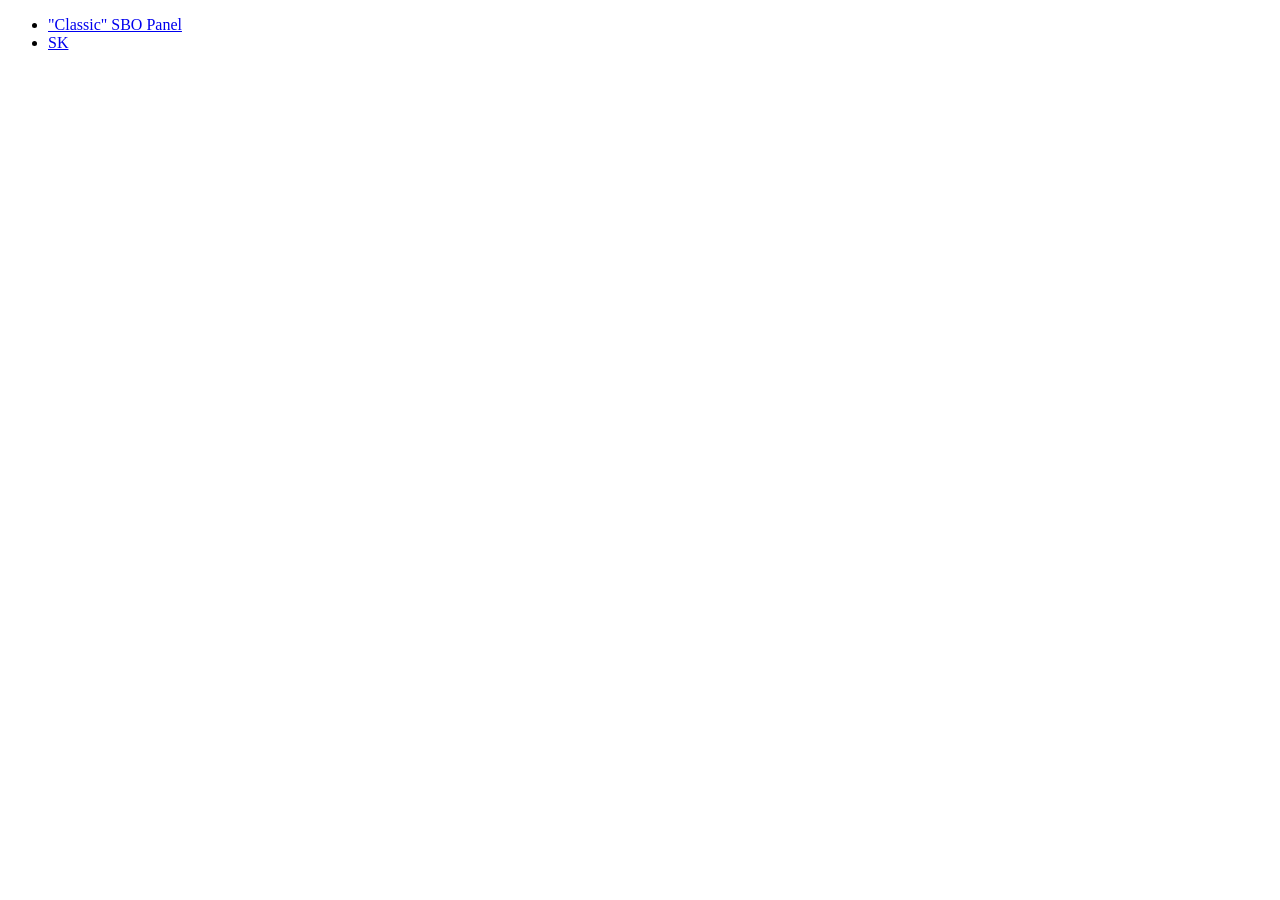
<file: client/index.html>
<!DOCTYPE html>
<html lang="en-US">
<head>
<meta charset="utf-8">
<meta name="viewport" content="width=device-width, initial-scale=1.0" />
<title>Boards</title>
</head>
<body>

<ul>
<li><a href="sbo-classic.html">"Classic" SBO Panel</a></li>
<li><a href="score.html">SK</a></li>
</ul>

</body>
</html>
</file>
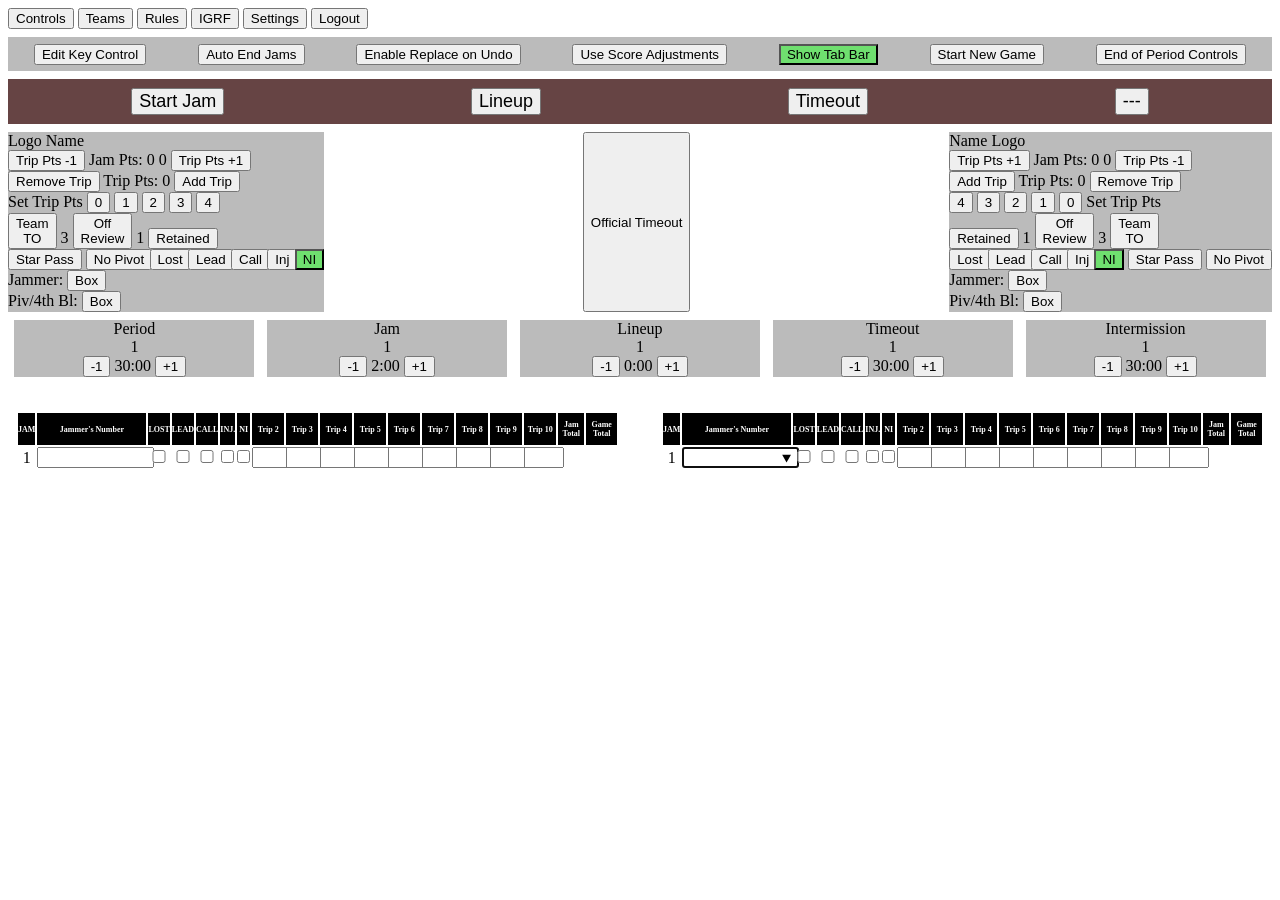
<file: client/sbo-classic.html>
<!DOCTYPE html>
<html lang="en-US">
<head>
<meta charset="utf-8">
<meta name="viewport" content="width=device-width, initial-scale=1.0" />
<title>Scoreboard Operator (Classic) - Boards</title>
<link rel="stylesheet" href="sbo.css">
<script type="module" src="sbo.js"></script>
</head>
<body>

<div id="sbo-classic">
<div id="tabs">
	<button id="_controls">Controls</button>
	<button id="teams">Teams</button>
	<button id="rules">Rules</button>
	<button id="igrf">IGRF</button>
	<button id="settings">Settings</button>
	<button id="logout">Logout</button>
</div>
<div id="controls">
	<button id="edit-key-control">Edit Key Control</button>
	<button id="auto-end-jams">Auto End Jams</button>
	<button id="replace-on-undo">Enable Replace on Undo</button>
	<button id="score-adjustments">Use Score Adjustments</button>
	<button fn="toggle" value="show-tabs" pressed>Show Tab Bar</button>
	<button id="new-game">Start New Game</button>
	<button id="end-of-period">End of Period Controls</button>
</div>
<div id="timing">
	<button fn="start_jam">Start Jam</button>
	<button fn="end_jam">Lineup</button>
	<button fn="timeout">Timeout</button>
	<button fn="undo">---</button>
</div>

<div id="main-panel">
<div team="0">
	<span class="logo">Logo</span>
	<span class="name">Name</span>
	<br>
	<button fn="set_trip_points" value="inc">Trip Pts -1</button>
	<span class="jam-points">Jam Pts: <span class="points">0</span></span>
	<span class="game-points">0</span>
	<button fn="set_trip_points" value="dec">Trip Pts +1</button>
	<br>
	<button id="remove-trip-1">Remove Trip</button>
	<span class="trip-points">Trip Pts: <output class="points">0</output></span>
	<button id="add-trip-1">Add Trip</button>
	<br>
	<span id="set-points">Set Trip Pts</span>
	<button fn="set_trip_points" value="0">0</button>
	<button fn="set_trip_points" value="1">1</button>
	<button fn="set_trip_points" value="2">2</button>
	<button fn="set_trip_points" value="3">3</button>
	<button fn="set_trip_points" value="4">4</button>
	<br>
	<button id="team-to-1">Team<br>TO</button>
	<span id="to-remaining-1">3</span>
	<button id="team-or-1">Off<br>Review</button>
	<span id="or-remaining-1">1</span>
	<button id="retained-1">Retained</button>
	<br>
	<button id="star-pass-1">Star Pass</button>
	<span class="toggles">
	<button fn="toggle">No Pivot</button>
	<button fn="toggle">Lost</button>
	<button fn="toggle">Lead</button>
	<button fn="toggle">Call</button>
	<button fn="toggle">Inj</button>
	<button fn="toggle" pressed>NI</button>
	</span>
	<br>
	<span id="jammer-1">Jammer:</span>
	<span id="jammer-sel-1">
		<template><button>?</button></template>
	</span>
	<button id="jammer-box-1">Box</button>
	<br>
	<span id="pivot-1">Piv/4th Bl:</span>
	<span id="pivot-sel-1">
		<template><button>?</button></template>
	</span>
	<button id="pivot-box-1">Box</button>
</div>
<button fn="timeout" value="OTO">Official Timeout</button>
<div team="1">
	<span class="name">Name</span>
	<span class="logo">Logo</span>
	<br>
	<button fn="set_trip_points" value="inc">Trip Pts +1</button>
	<span class="jam-points">Jam Pts: <span class="points">0</span></span>
	<span class="game-points">0</span>
	<button fn="set_trip_points" value="dec">Trip Pts -1</button>
	<br>
	<button id="add-trip-2">Add Trip</button>
	<span class="trip-points">Trip Pts: <output class="points">0</output></span>
	<button id="remove-trip-2">Remove Trip</button>
	<br>
	<button id="set-points-2-4" class="trip-points">4</button>
	<button id="set-points-2-3" class="trip-points">3</button>
	<button id="set-points-2-2" class="trip-points">2</button>
	<button id="set-points-2-1" class="trip-points">1</button>
	<button id="set-points-2-0" class="trip-points">0</button>
	<span id="set-points">Set Trip Pts</span>
	<br>
	<button id="retained-2">Retained</button>
	<span id="or-remaining-2">1</span>
	<button id="team-or-2">Off<br>Review</button>
	<span id="to-remaining-2">3</span>
	<button id="team-to-2">Team<br>TO</button>
	<br>
	<span class="toggles">
	<button fn="toggle">Lost</button>
	<button fn="toggle">Lead</button>
	<button fn="toggle">Call</button>
	<button fn="toggle">Inj</button>
	<button fn="toggle" pressed>NI</button>
	</span>
	<button id="star-pass-2">Star Pass</button>
	<button fn="toggle">No Pivot</button>
	<br>
	<span id="jammer-2">Jammer:</span>
	<span id="jammer-sel-2">
		<template><button>?</button></template>
	</span>
	<button id="jammer-box-2">Box</button>
	<br>
	<span id="pivot-2">Piv/4th Bl:</span>
	<span id="pivot-sel-2">
		<template><button>?</button></template>
	</span>
	<button id="pivot-box-2">Box</button>
</div>
</div>

<div id="clocks">
	<div clock="period">
	<span class="name">Period</span>
	<output class="count">1</output>
	<span class="time">
	<button id="period-minus">-1</button>
	<output class="time">30:00</output>
	<button id="period-plus">+1</button>
	</span>
	</div>

	<div clock="jam">
	<span class="name">Jam</span>
	<output class="count">1</output>
	<span class="time">
	<button id="jam-minus">-1</button>
	<output>2:00</output>
	<button id="jam-plus">+1</button>
	</span>
	</div>

	<div clock="lineup">
	<span class="name">Lineup</span>
	<output class="count">1</output>
	<span class="time">
	<button id="lineup-minus">-1</button>
	<output>0:00</output>
	<button id="lineup-plus">+1</button>
	</span>
	</div>

	<div clock="timeout">
	<span class="name">Timeout</span>
	<output class="count">1</output>
	<span class="time">
	<button id="timeout-minus">-1</button>
	<output>30:00</output>
	<button id="timeout-plus">+1</button>
	</span>
	</div>

	<div clock="intermission">
	<span class="name">Intermission</span>
	<output class="count">1</output>
	<span class="time">
	<button id="period-minus">-1</button>
	<output>30:00</output>
	<button id="period-plus">+1</button>
	</span>
	</div>
</div>

<div id="sk-sheets">
<iframe src="score.html?team=0" team="0" onload="this.style.height=(this.contentWindow.document.body.scrollHeight+20)+'px';"></iframe>
<iframe src="score.html?team=1" team="1" onload="this.style.height=(this.contentWindow.document.body.scrollHeight+20)+'px';">></iframe>
</div>

</body>
</html>
</file>
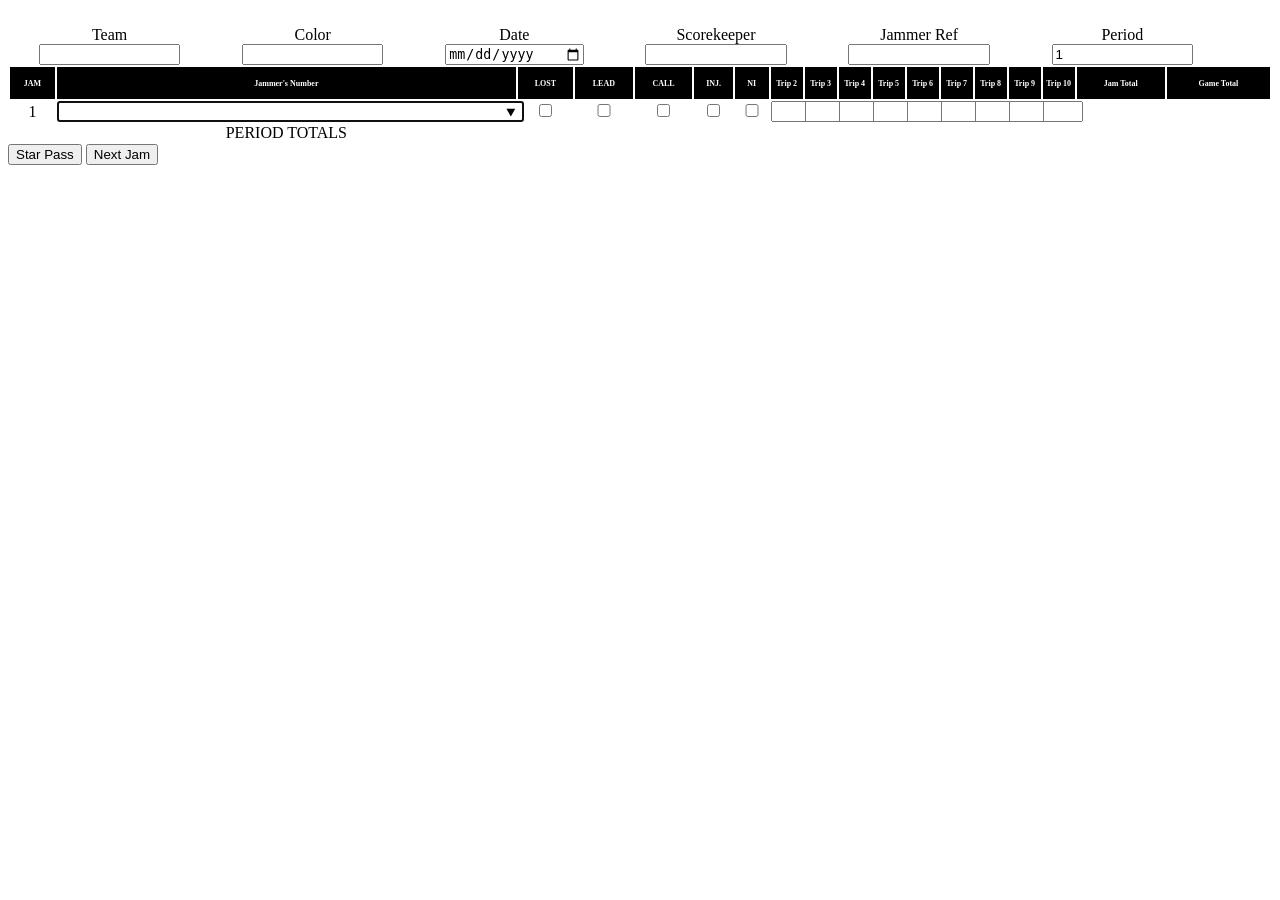
<file: client/score.html>
<!DOCTYPE html>
<html lang="en-US">
<head>
<meta charset="utf-8">
<meta name="viewport" content="width=device-width, initial-scale=1.0" />
<title>Scorekeeper - Boards</title>
<link rel="stylesheet" href="score.css">
<script type="module" src="score.js"></script>
</head>
<body>

<div id="nav"></div>

<div id="sk">
<br>
<div class="metadata">
<span class="team-name" id="sk-team">Team<br><input></input></span>
<span class="team-color" id="sk-color">Color<br><input></input></span>
<span class="game-date" id="sk-date">Date<br><input type="date"></input></span>
<span class="nso-sk" id="sk-keeper">Scorekeeper<br><input></input></span>
<span class="so-jr" id="sk-jammer-ref">Jammer Ref<br><input></input></span>
<span class="period-number" id="sk-period">Period<br><input type="number" min="1" max="2" value="1"></input></span>
</div>
<table>
<thead><tr class="header">
	<th>JAM</th>
	<th>Jammer's Number</th>
	<th class="rot">LOST</th>
	<th class="rot">LEAD</th>
	<th class="rot">CALL</th>
	<th class="rot">INJ.</th>
	<th class="rot">NI</th>
	<th>Trip 2</th>
	<th>Trip 3</th>
	<th>Trip 4</th>
	<th>Trip 5</th>
	<th>Trip 6</th>
	<th>Trip 7</th>
	<th>Trip 8</th>
	<th>Trip 9</th>
	<th>Trip 10</th>
	<th>Jam Total</th>
	<th>Game Total</th>
</tr></thead>
<tbody>
	<template><tr>
	<td class="jam"><output></input></td>
	<td class="jammer"><input list="jammers"></input></td>
	<td class="lost"><input type="checkbox" tabindex="-1"></input></td>
	<td class="lead"><input type="checkbox" tabindex="-1"></input></td>
	<td class="call"><input type="checkbox" tabindex="-1"></input></td>
	<td class="inj"><input type="checkbox" tabindex="-1"></input></td>
	<td class="ni"><input type="checkbox"></input></td>
	<td class="trip"><input></input></td>
	<td class="trip"><input></input></td>
	<td class="trip"><input></input></td>
	<td class="trip"><input></input></td>
	<td class="trip"><input></input></td>
	<td class="trip"><input></input></td>
	<td class="trip"><input></input></td>
	<td class="trip"><input></input></td>
	<td class="trip"><input></input></td>
	<td class="jam-total"><output></output></td>
	<td class="game-total"><output></output></td>
	</tr></template>
</tbody>
<tfoot><tr class="footer">
	<td></td>
	<td>PERIOD TOTALS</td>
	<td class="lost"><output></output></td>
	<td class="lead"><output></output></td>
	<td class="call"><output></output></td>
	<td class="inj"><output></output></td>
	<td class="ni"><output></output></td>
	<td class="trip"><output></output></td>
	<td class="trip"><output></output></td>
	<td class="trip"><output></output></td>
	<td class="trip"><output></output></td>
	<td class="trip"><output></output></td>
	<td class="trip"><output></output></td>
	<td class="trip"><output></output></td>
	<td class="trip"><output></output></td>
	<td class="trip"><output></output></td>
	<td class="period-total"><output></output></td>
	<td class="period-game-total"><output></output></td>
</tr></tfoot>
</table>
<div class="controls">
	<button accesskey="s" fn="star_pass">Star Pass</button>
	<button accesskey="n" fn="next_jam">Next Jam</button>
</div>
<datalist id="jammers">
	<option value="5309">5309</option>
	<option value="867">867</option>
	<option value="9000">9000</option>
</datalist>
</div>

<script>
if (window.parent !== window) {
    document.documentElement.classList.add('inside-iframe');
}
</script>

</body>
</html>
</file>
<file: client/sbo.css>
:root {
	--crg-gray: #bbb;
	--crg-green: #6fdf6f;
	--crg-timing-bg: #644;
}

#sk-sheets {
	width: 100%;
	margin: 0;
	padding: 0;
}

iframe {
	width: 49%;
	margin: 0;
	padding: 0;
	border: 0;
}

#main-panel > div {
	background: var(--crg-gray);
}

[team="0"] {
	margin-left: 0;
	margin-right: auto;
}

[team="1"] {
	margin-right: 0;
	margin-left: auto;
}

#controls, #timing, #clocks, #main-panel, #sk-sheets {
	clear: both;
	display: flex;
	width: 100%;
	margin-top: 0.5em;
}

#controls {
	background: var(--crg-gray);
}

#controls button, #timing button {
	display: block;
	text-align: center;
	margin-top: 0.5em;
	margin-bottom: 0.5em;
	margin-left: auto;
	margin-right: auto;
}

#timing {
	background-color: var(--crg-timing-bg);
}

#timing button {
	font-size: large;
}

[clock] {
	background: var(--crg-gray);
	width: 15em;
	text-align: center;
	margin: auto;
}

[clock] span {
	display: block;
}

[clock][running] > .name {
	background-color: var(--crg-green);
}

button[pressed] {
	background-color: var(--crg-green);
}

.toggles > button + button{
	margin-left: -0.5em;
}
</file>
<file: client/score.css>
:root {
	--sk-light: #e9f6da;
	--sk-medium: #d3ecb6;
	--sk-dark: #4a6f1d;
}

@media print {
	#sk .check { width: 0.145in ! important; }
	#sk tr { height: 0.235in ! important; }
	#sk .trip { width: 0.53in; }
	th.rot { transform: rotate(270deg); }
}

.metadata {
	display: flex;
	width: 100%;
}

.metadata > span {
	display: block;
	margin: auto;
	text-align: center;
}

.metadata input {
	width: 10em;
}

table { width: 100%; }

table { padding: 0; }
thead, tbody, tfoot, tr { margin: 0; padding: 0; }

div > span { display: block }
div.previous > span { display: table-cell; }

td.trip { width: clamp(1em, 2em, 3em); }
table input { margin: 0; width: 100%; text-align: center; }
// .jammer > input { width: 4em; }
td, th { text-align: center; margin: 0; padding: 0; }
tr { padding: 0; margin: 0; }


tr.header { font-size: 6pt; color: white; background: black ! important; height: 4em; }

#sk > div { width: 95vw; padding: 0; margin: 0; }
/* div.trips { width: 100%; } */

/*
.jammer { width: 40%; }
//.jam, .jammer, .lost, .lead, .call, .inj, .ni { display: table-cell; min-width: 10%; height: 12vh; border: thin solid black; margin: 0; padding: 0; font-size: 8vh; }
.trip { display: table-cell; height: 12vh; width: 30%; border: thin solid black; margin: 0; padding: 0; font-size: 8vh; }
.jam-total, .game-total { height: 12vh; border: thin solid black; display: table-cell; width: 50%; }

.jaminfo, .trips, .totals { width: 100%; margin: 0; padding: 0; display: flex; flex-wrap: nowrap; font-size: 8vh; }
*/

/* div.toggles, div.trips, div.totals { width: 90vw; } */
.trips:before, .jam:before, .jammer:before, .lost:before, .lead:before, .call:before, .inj:before, .ni:before, .trips:before, .jam-total:before, .game-total:before { background: black; color: white; font-size: 3vh; clear: right; display: block; }

/*
.jam:before { content: "Jam"; }
.jammer:before { content: "Jammer"; }
.lost:before { content: "Lost"; }
.lead:before { content: "Lead"; }
.call:before { content: "Call"; }
.inj:before { content: "Inj"; }
.ni:before { content: "NI"; }
.trips:before { content: "TRIPS"; }
.jam-total:before { content: "Jam Total"; }
.game-total:before { content: "Game Total"; }
*/

option { text-align: left; }

.inside-iframe .metadata, .inside-iframe .controls, .inside-iframe tfoot {
	display: none;
}
</file>
